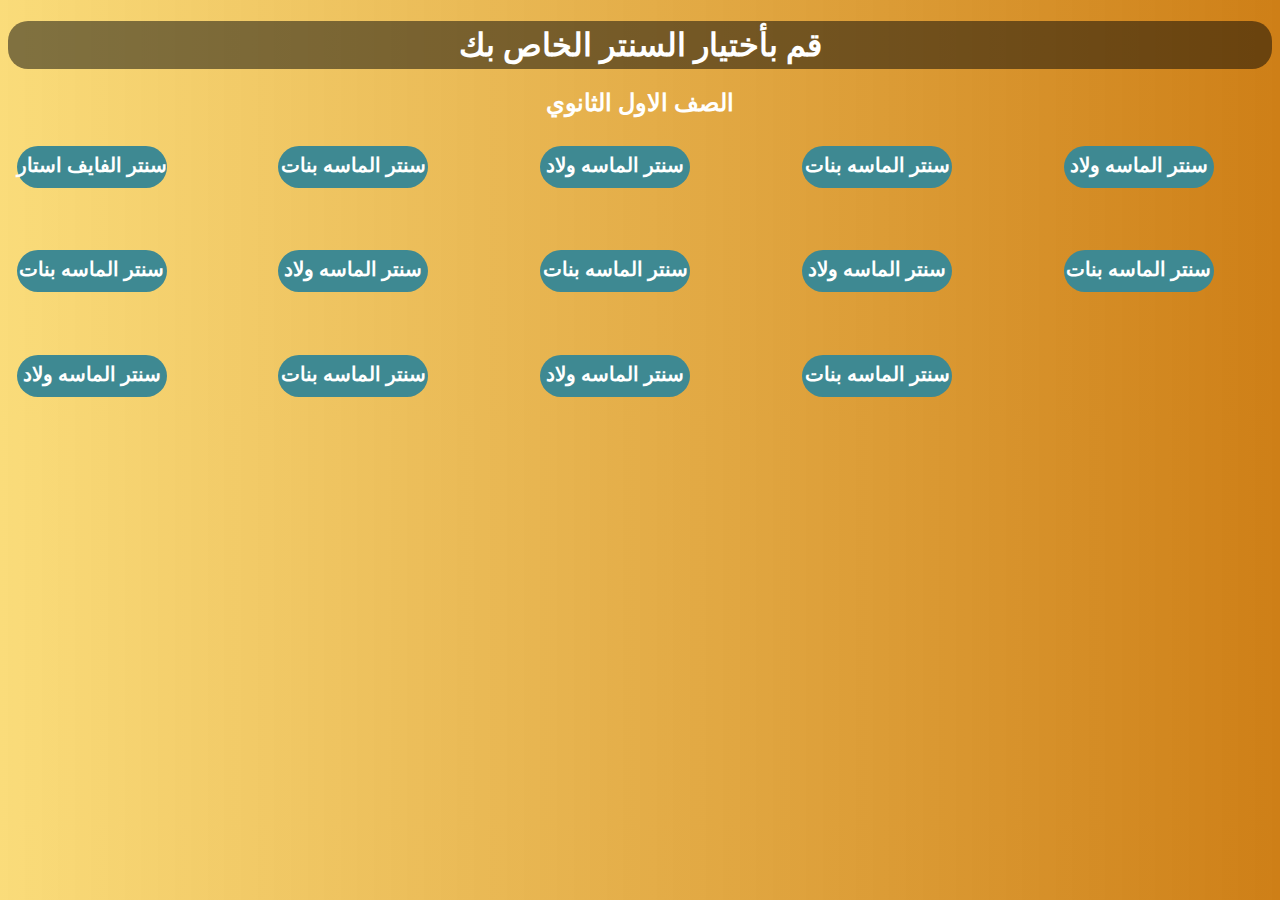
<file: 1sec.html>
<!DOCTYPE html>
<html lang="en">
<head>
    <meta charset="UTF-8">
    <meta name="viewport" content="width=device-width, initial-scale=1.0">
    <title>1sec_groub</title>
    <link rel="stylesheet" href="sec.css">
</head>
<body>
    <div class="nav">
        <h1>  قم بأختيار السنتر الخاص بك</h1>
        <h2> الصف الاول الثانوي</h2>
        </div>
        <div class="loc">
            <a href="#"> سنتر الفايف استار</a>
            <a href="#"> سنتر الماسه بنات</a>
            <a href="#">  سنتر الماسه ولاد</a>
            <a href="#"> سنتر الماسه بنات</a>
            <a href="#">  سنتر الماسه ولاد</a>
            <a href="#"> سنتر الماسه بنات</a>
            <a href="#">  سنتر الماسه ولاد</a>
            <a href="#"> سنتر الماسه بنات</a>
            <a href="#">  سنتر الماسه ولاد</a>
            <a href="#"> سنتر الماسه بنات</a>
            <a href="#">  سنتر الماسه ولاد</a>
            <a href="#"> سنتر الماسه بنات</a>
            <a href="#">  سنتر الماسه ولاد</a>
            <a href="#"> سنتر الماسه بنات</a>
        </div>
    
</body>
</html>
</file>
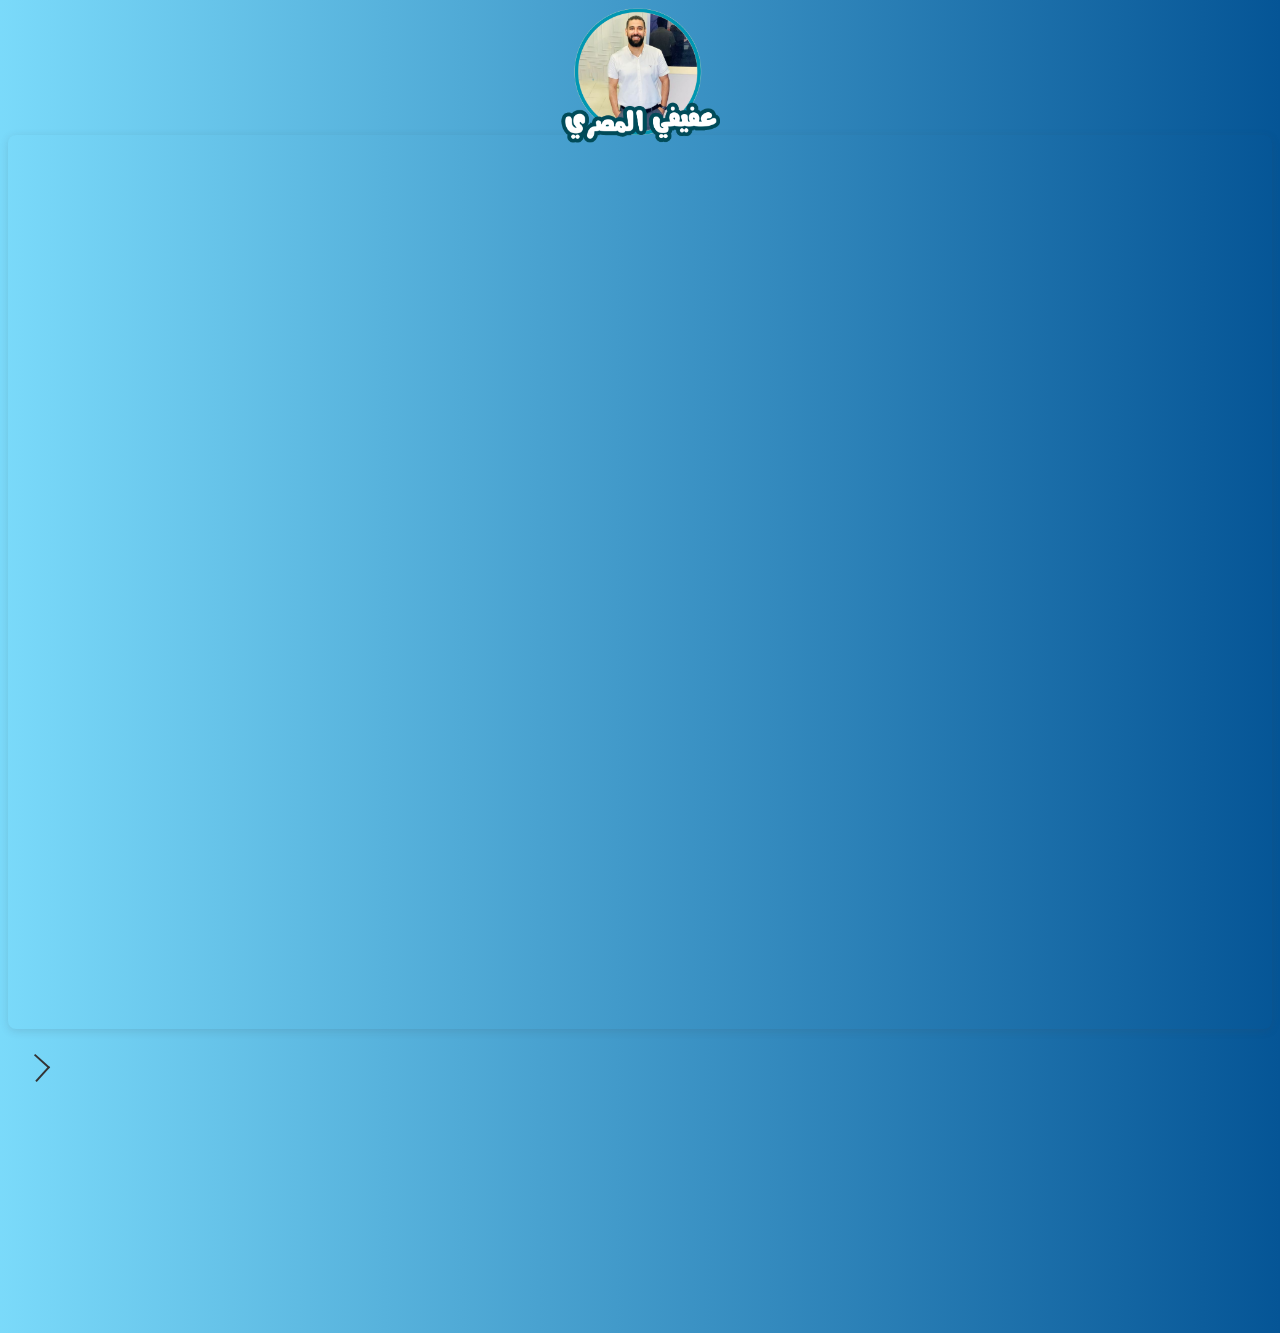
<file: 2s.html>
<!DOCTYPE html>
<html lang="en">
<head>
    <meta charset="UTF-8">
    <meta name="viewport" content="width=device-width, initial-scale=1.0">
    <title>location</title>
    <link rel="stylesheet" href="location.css">
</head>
<body>
    <div class="img1">
        <img src="img/logo1.png" alt="#">
        
    </div>
    <div style="position: relative; width: 100%; height: 0; padding-top: 70.7071%;
    padding-bottom: 0; box-shadow: 0 2px 8px 0 rgba(63,69,81,0.16); margin-top: 1.6em; margin-bottom: 0.9em; overflow: hidden;
    border-radius: 8px; will-change: transform;">
     <iframe loading="lazy" style="position: absolute; width: 100%; height: 100%; top: 0; left: 0; border: none; padding: 0;margin: 0;"
       src="https:&#x2F;&#x2F;www.canva.com&#x2F;design&#x2F;DAGAA1U76vI&#x2F;FX0Rtjsop8gjGC6rnt0CjA&#x2F;view?embed" allowfullscreen="allowfullscreen" allow="fullscreen">
     </iframe>
   </div>
   <a href="https:&#x2F;&#x2F;www.canva.com&#x2F;design&#x2F;DAGAA1U76vI&#x2F;FX0Rtjsop8gjGC6rnt0CjA&#x2F;view?utm_content=DAGAA1U76vI&amp;utm_campaign=designshare&amp;utm_medium=embeds&amp;utm_source=link" target="_blank" rel="noopener"></a> 
   <div class="field">
		
		<div class="scroll"></div>
		
	</div>
  </body>
</html>
</file>
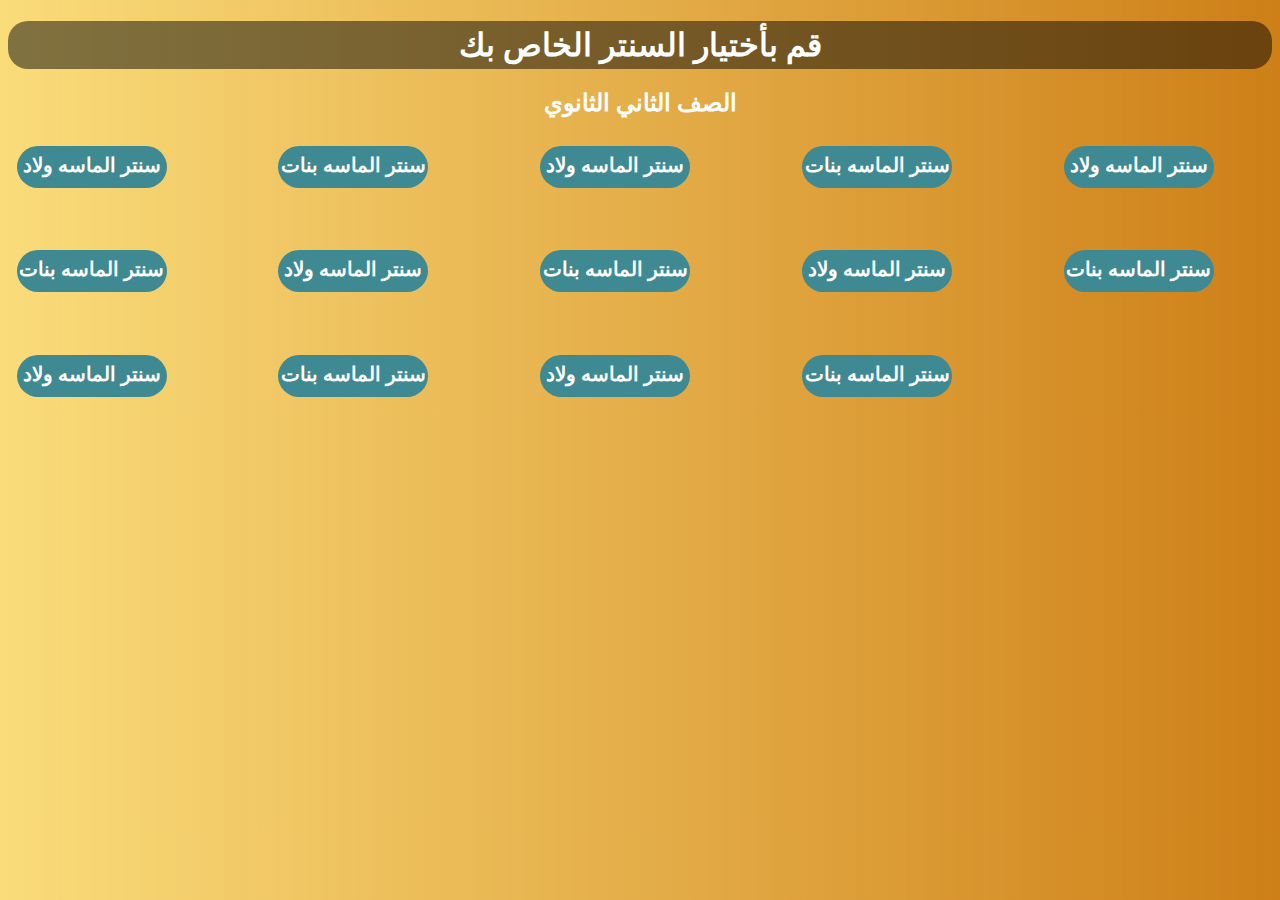
<file: 2sec.html>
<!DOCTYPE html>
<html lang="en">
<head>
    <meta charset="UTF-8">
    <meta name="viewport" content="width=device-width, initial-scale=1.0">
    <title>1sec_groub</title>
    <link rel="stylesheet" href="sec.css">
</head>
<body>
    <div class="nav">
        <h1>  قم بأختيار السنتر الخاص بك</h1>
        <h2> الصف الثاني الثانوي</h2>
        </div>
        <div class="loc">
            <a href="#">  سنتر الماسه ولاد</a>
            <a href="#"> سنتر الماسه بنات</a>
            <a href="#">  سنتر الماسه ولاد</a>
            <a href="#"> سنتر الماسه بنات</a>
            <a href="#">  سنتر الماسه ولاد</a>
            <a href="#"> سنتر الماسه بنات</a>
            <a href="#">  سنتر الماسه ولاد</a>
            <a href="#"> سنتر الماسه بنات</a>
            <a href="#">  سنتر الماسه ولاد</a>
            <a href="#"> سنتر الماسه بنات</a>
            <a href="#">  سنتر الماسه ولاد</a>
            <a href="#"> سنتر الماسه بنات</a>
            <a href="#">  سنتر الماسه ولاد</a>
            <a href="#"> سنتر الماسه بنات</a>
        </div>
    
</body>
</html>
</file>
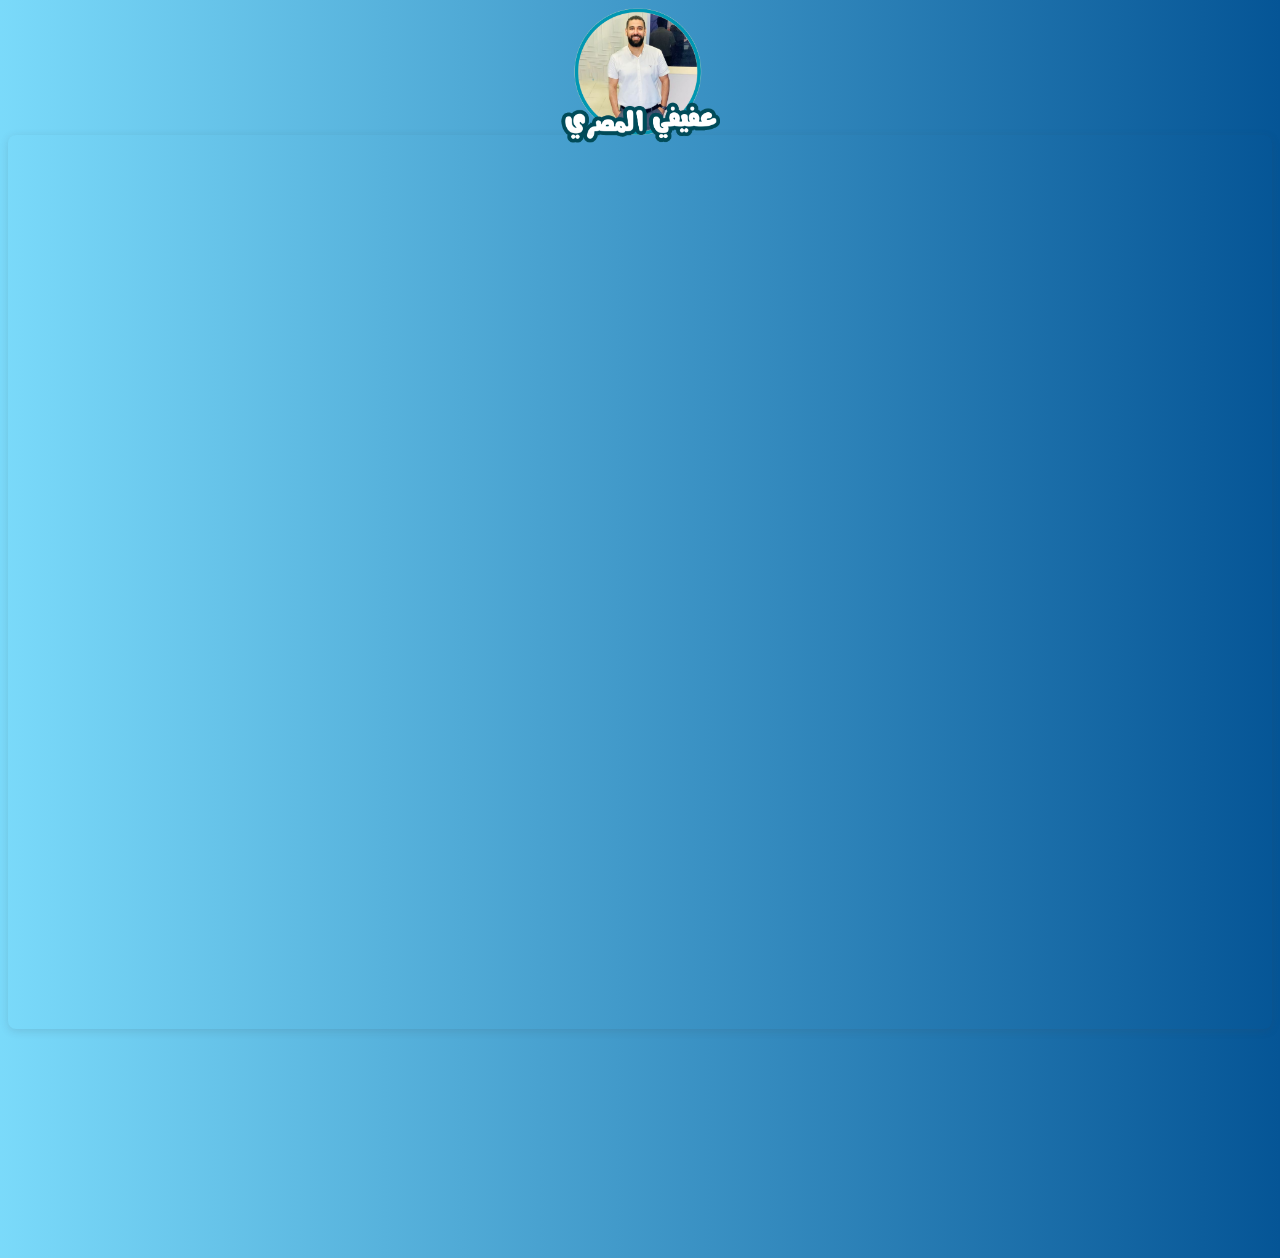
<file: 3s.html>
<!DOCTYPE html>
<html lang="en">
<head>
    <meta charset="UTF-8">
    <meta name="viewport" content="width=device-width, initial-scale=1.0">
    <title>location</title>
    <link rel="stylesheet" href="location.css">
</head>
<body>
    <div class="img1">
        <img src="img/logo1.png" alt="#">
        
    </div>
    <div style="position: relative; width: 100%; height: 0; padding-top: 70.7071%;
 padding-bottom: 0; box-shadow: 0 2px 8px 0 rgba(63,69,81,0.16); margin-top: 1.6em; margin-bottom: 0.9em; overflow: hidden;
 border-radius: 8px; will-change: transform;">
  <iframe loading="lazy" style="position: absolute; width: 100%; height: 100%; top: 0; left: 0; border: none; padding: 0;margin: 0;"
    src="https:&#x2F;&#x2F;www.canva.com&#x2F;design&#x2F;DAF9EYF54zU&#x2F;pGxryo8ccvlvd50G0Y1bWg&#x2F;view?embed" allowfullscreen="allowfullscreen" allow="fullscreen">
  </iframe>
</div>
<a href="https:&#x2F;&#x2F;www.canva.com&#x2F;design&#x2F;DAF9EYF54zU&#x2F;pGxryo8ccvlvd50G0Y1bWg&#x2F;view?utm_content=DAF9EYF54zU&amp;utm_campaign=designshare&amp;utm_medium=embeds&amp;utm_source=link" target="_blank" rel="noopener"></a>
</body>
</html>
</file>
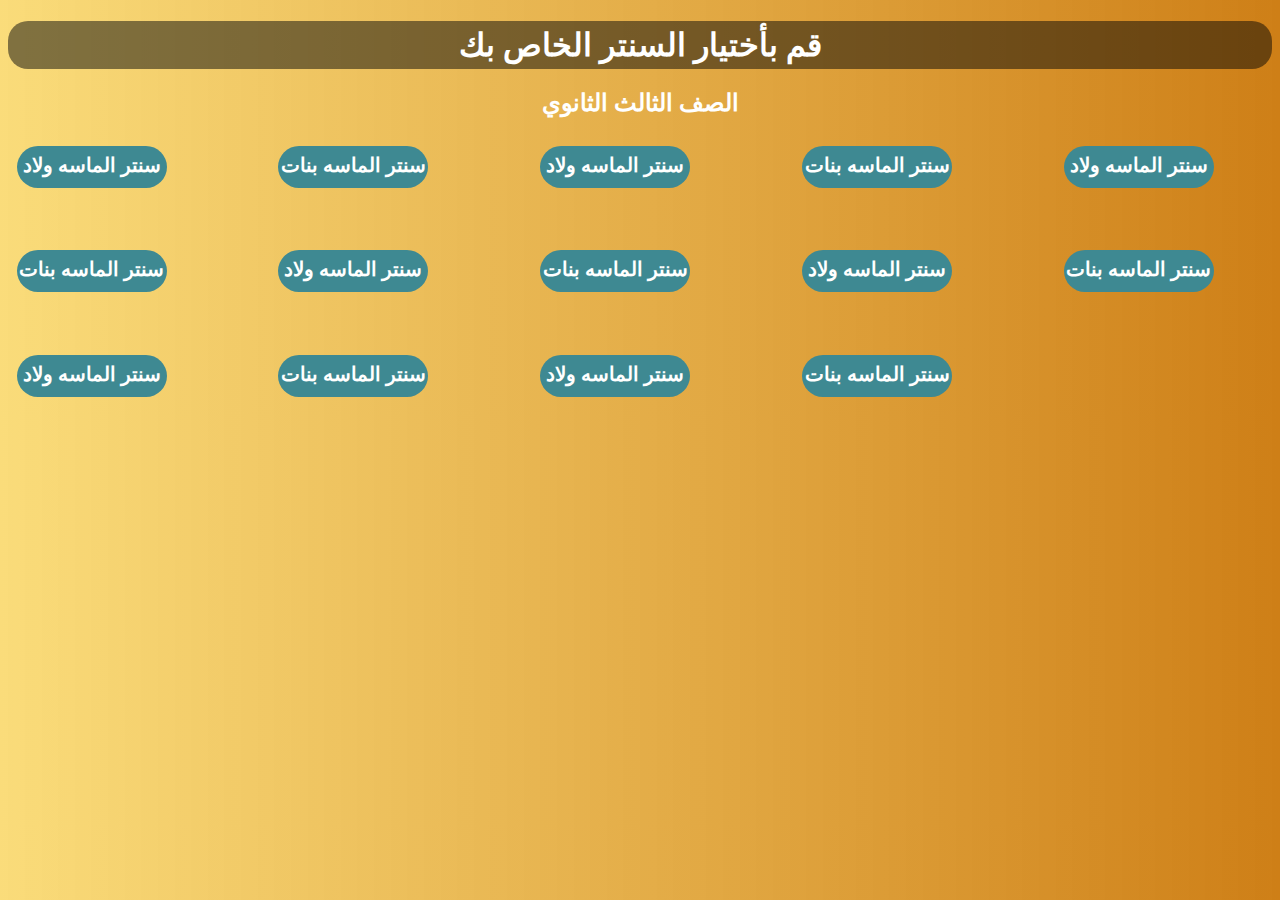
<file: 3sec.html>
<!DOCTYPE html>
<html lang="en">
<head>
    <meta charset="UTF-8">
    <meta name="viewport" content="width=device-width, initial-scale=1.0">
    <title>1sec_groub</title>
    <link rel="stylesheet" href="sec.css">
</head>
<body>
    <div class="nav">
        <h1>  قم بأختيار السنتر الخاص بك</h1>
        <h2> الصف الثالث الثانوي</h2>
        </div>
        <div class="loc">
            <a href="#">  سنتر الماسه ولاد</a>
            <a href="#"> سنتر الماسه بنات</a>
            <a href="#">  سنتر الماسه ولاد</a>
            <a href="#"> سنتر الماسه بنات</a>
            <a href="#">  سنتر الماسه ولاد</a>
            <a href="#"> سنتر الماسه بنات</a>
            <a href="#">  سنتر الماسه ولاد</a>
            <a href="#"> سنتر الماسه بنات</a>
            <a href="#">  سنتر الماسه ولاد</a>
            <a href="#"> سنتر الماسه بنات</a>
            <a href="#">  سنتر الماسه ولاد</a>
            <a href="#"> سنتر الماسه بنات</a>
            <a href="#">  سنتر الماسه ولاد</a>
            <a href="#"> سنتر الماسه بنات</a>
        </div>
    
</body>
</html>
</file>
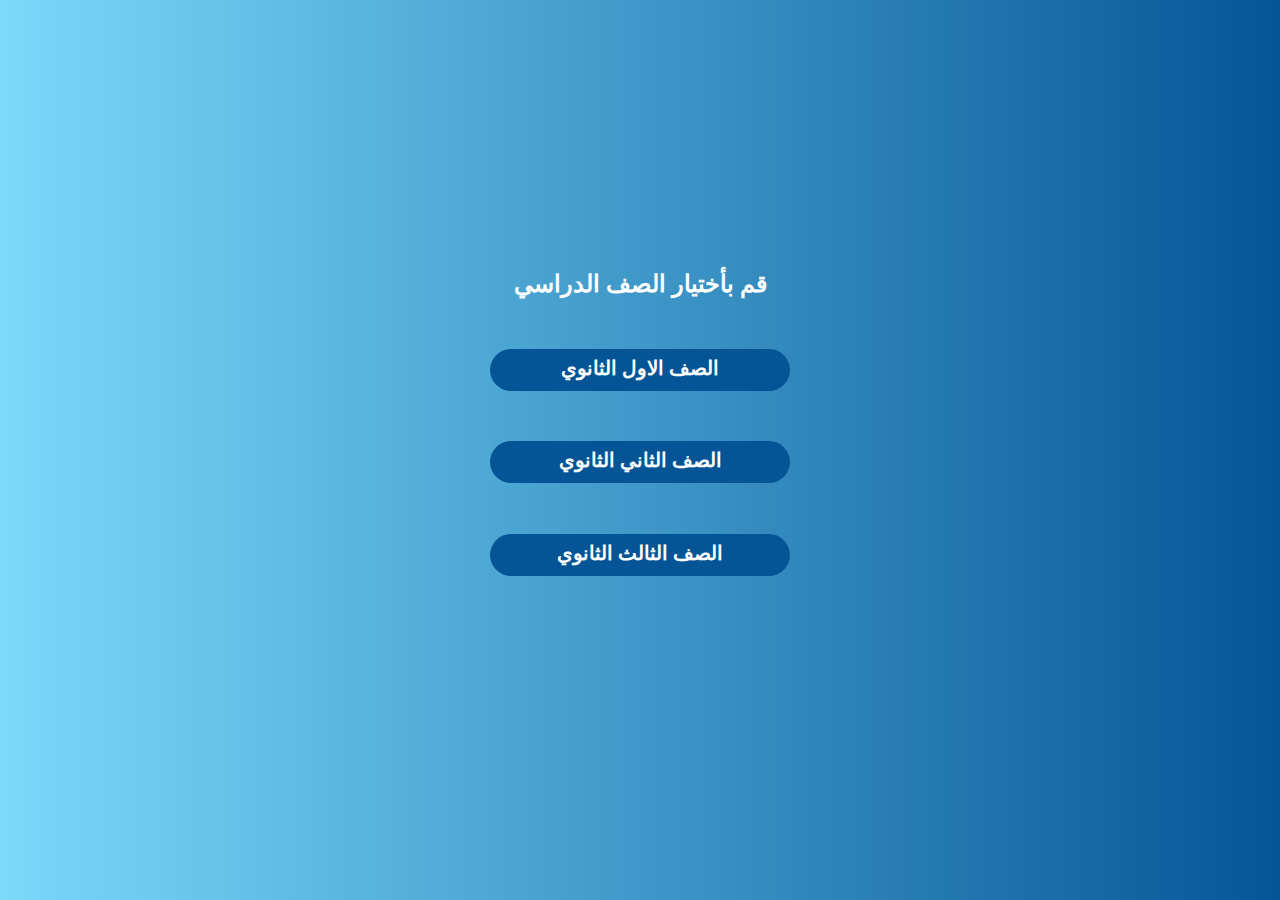
<file: book.html>
<!DOCTYPE html>
<html lang="en">
<head>
    <meta charset="UTF-8">
    <meta name="viewport" content="width=device-width, initial-scale=1.0">
    <title>books</title>
    <link rel="stylesheet" href="groub.css">
</head>
<body>
    <div class="xx">
        <h2>قم بأختيار الصف الدراسي</h2>
            <div class="xx"> <center>
            <a href="y1.html"></i>الصف الاول الثانوي  </a>
            <a href="y2.html">  الصف الثاني الثانوي</a>
            <a href="y3.html">الصف الثالث الثانوي</a>
                </center>
            </div>
            
        </div>
</body>
</html>
</file>
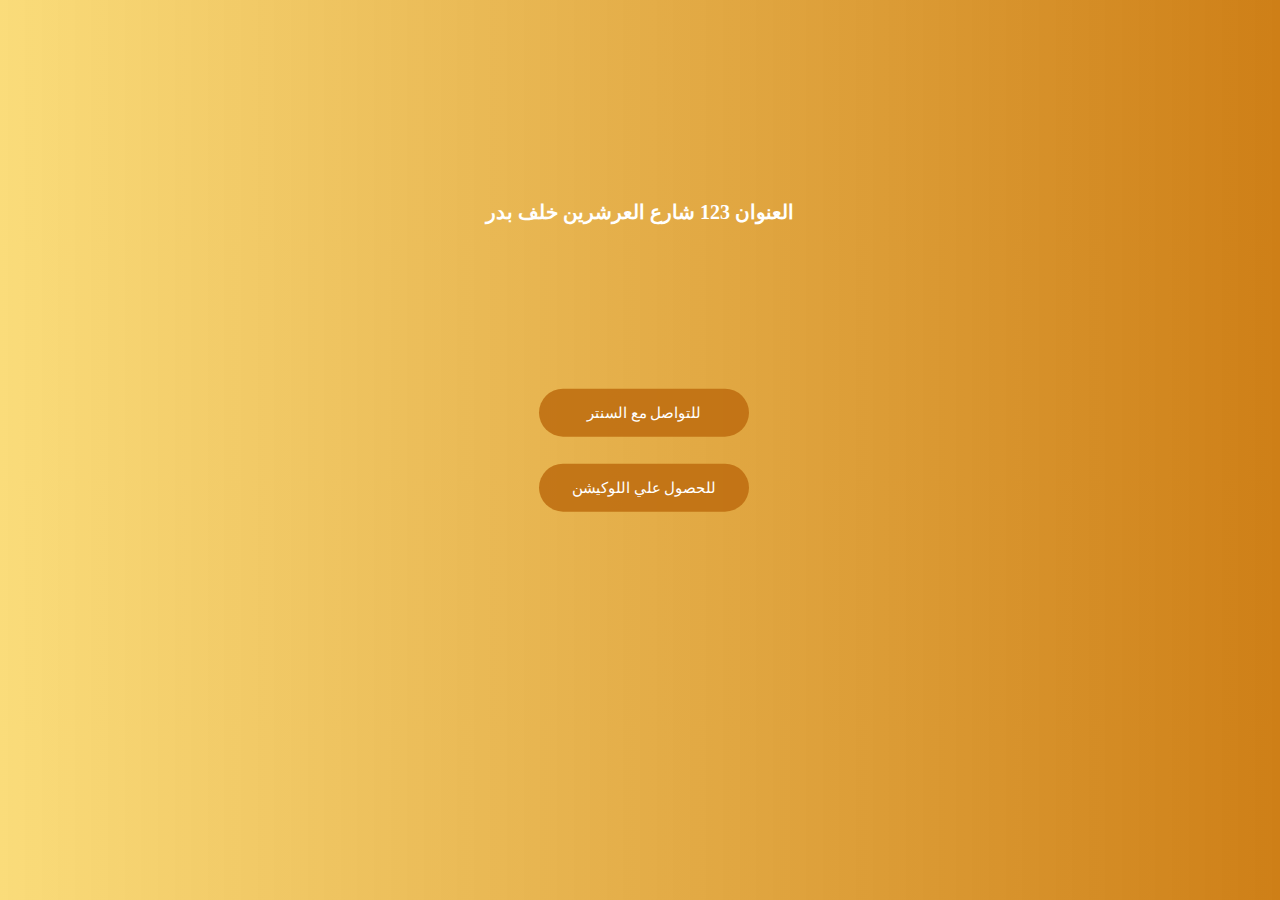
<file: galaxi.html>
<!DOCTYPE html>
<html lang="en">
<head>
    <meta charset="UTF-8">
    <meta name="viewport" content="width=device-width, initial-scale=1.0">
    <title>data</title>
    <link rel="stylesheet" href="data.css">
</head>
<body>

    <div class="center">
    <div class="loc" >
        <a href="https://maps.app.goo.gl/Rz3krpAhLHowwmFN9">للتواصل مع السنتر</a><br><br>
        <a href="https://maps.app.goo.gl/Rz3krpAhLHowwmFN9"> للحصول علي اللوكيشن</a>
        
    </div>
 
</div>
 <center><h2>العنوان 123 شارع العرشرين خلف بدر</h2> </center> 
</body>
</html>
</file>
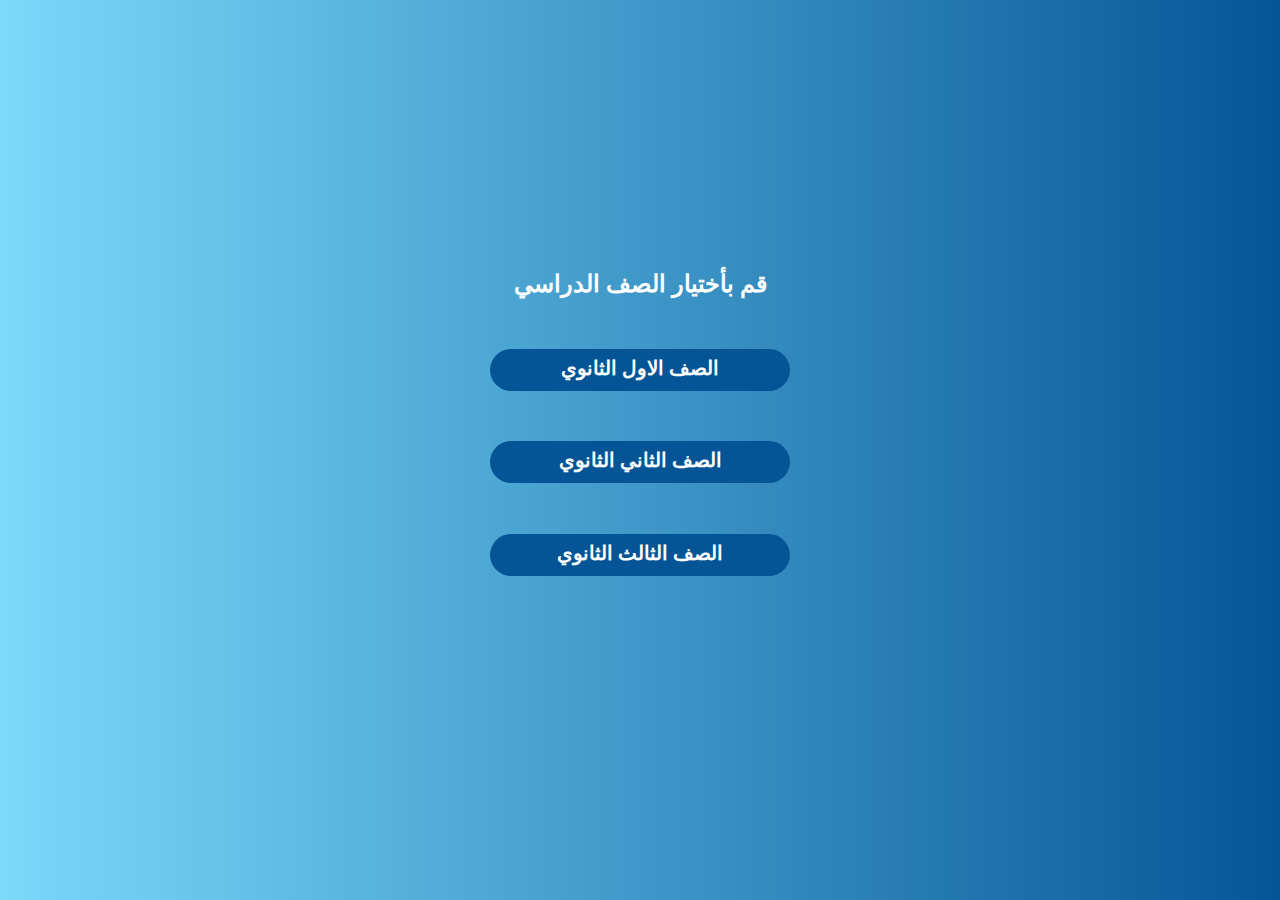
<file: groub.html>
<!DOCTYPE html>
<html lang="en">
<head>
    <meta charset="UTF-8">
    <meta name="viewport" content="width=device-width, initial-scale=1.0">
    <title>groub</title>
    <link rel="stylesheet" href="groub.css">
</head>
<body>
        
    <div class="xx">
        <h2>قم بأختيار الصف الدراسي</h2>
            <div class="xx"> <center>
            <a href="#"></i>الصف الاول الثانوي  </a>
            <a href="#">  الصف الثاني الثانوي</a>
            <a href="#">الصف الثالث الثانوي</a>
                </center>
            </div>
            
        </div>
</body>
</html>
</file>
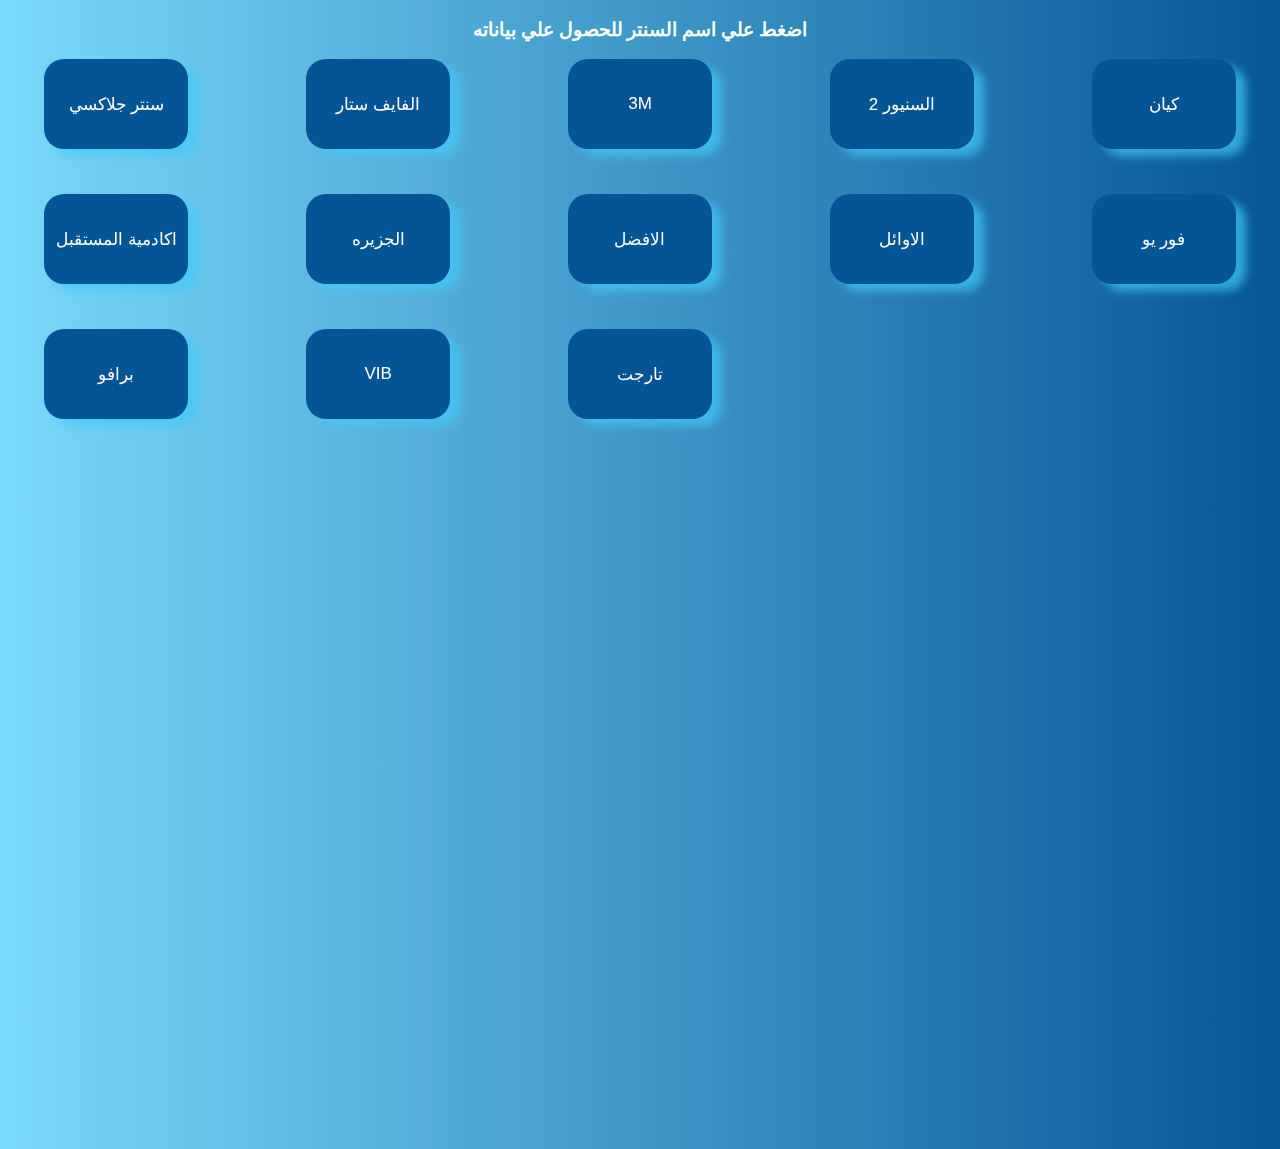
<file: location.html>
<!DOCTYPE html>
<html lang="en">
<head>
    <meta charset="UTF-8">
    <meta name="viewport" content="width=device-width, initial-scale=1.0">
    <title>data</title>
    <link rel="stylesheet" href="location.css">
    <link rel="stylesheet" href="ax.css">
</head>
<body>
      <style>
    .dropdown button{
      font-size: 17px !important;
             padding: 1px;
      height: 90px;
    }
  </style>
    <div class="nav">
    <h3>اضغط علي اسم السنتر للحصول علي بياناته</h3>
    </div>

    <div class="loc">
  
        <div class="dropdown">
            <button>سنتر جلاكسي</button>
            <div class="dropdown-options">
              <a href="https://maps.app.goo.gl/Rz3krpAhLHowwmFN9" style="color: #fff;">اللوكيشن</a>
              <p style="color: rgb(0, 0, 0); padding: 5px; width: 900;"><i>العنوان <br> مزلقان كوفرتينا اعلي مسجد الشهداء</i>    </p>
            </div>
            
          </div>

          <div class="dropdown">
            <button>الفايف ستار</button>
            <div class="dropdown-options">
              <a href="https://maps.app.goo.gl/rVAh544ukMqt6Enc8" style="color: #fff;">اللوكيشن</a>
              <p style="color: rgb(0, 0, 0); padding: 5px; width: 900;"><i>العنوان <br> شارع الفريد عزبة النخل اعلي كشري زمزم </i>    </p>
            </div>
            
          </div>

          <div class="dropdown">
            <button>3M</button>
            <div class="dropdown-options">
              <a href="https://www.google.com/maps?q=30.15766716003418,31.308635711669922&z=17&hl=en" style="color: #fff;">اللوكيشن</a>

              <p style="color: rgb(0, 0, 0); padding: 5px; width: 900;"><i>العنوان <br>الخصوص بجوار سور ابو سعدا عند بنزينة الخصوص</i>    </p>
            </div>
            
          </div>

          <div class="dropdown">
            <button>السنيور 2</button>
            <div class="dropdown-options">
              <a href="https://www.google.com/maps/place/30%C2%B008'05.5%22N+31%C2%B019'25.4%22E/@30.1348543,31.3211428,17z/data=!3m1!4b1!4m4!3m3!8m2!3d30.1348543!4d31.3237177?hl=en&entry=ttuhttps://www.google.com/maps/place/30%C2%B008'05.5%22N+31%C2%B019'25.4%22E/@30.1348543,31.3211428,17z/data=!3m1!4b1!4m4!3m3!8m2!3d30.1348543!4d31.3237177?hl=en&entry=ttu" style="color: #fff;">اللوكيشن</a>
              <p style="color: rgb(0, 0, 0); padding: 5px; width: 900;"><i>العنوان <br>عين شمس الشرقية بجوار مزلقان عين الشمس امام مدرسة الشمس</i>    </p>
            </div>
            </div>
            <div class="dropdown">
              <button>كيان</button>
              <div class="dropdown-options">
                <a href="https://www.google.com/maps/place/30%C2%B008'28.1%22N+31%C2%B019'52.5%22E/@30.1411378,31.3286626,17z/data=!3m1!4b1!4m4!3m3!8m2!3d30.1411378!4d31.3312375?hl=en&entry=ttu " style="color: #fff;">اللوكيشن</a>
                <p style="color: rgb(0, 0, 0); padding: 5px; width: 900;"><i>العنوان <br>شارع الفيروز 
                  بجوار سنتر شاهين 
                  عزبه النخل الشرقيه</i>    </p>
              </div>
              
          </div>
          <div class="dropdown">                        
            <button>اكادمية المستقبل</button>
            <div class="dropdown-options">
              <p style="color: rgb(0, 0, 0); padding: 5px; width: 900;"><i>العنوان <br>مدينه السلام اطلس امام البوابه الرئيسيه لمستشقي السلام</i>    </p>
            </div>
            
          </div> 
          <div class="dropdown">                        
            <button>الجزيره</button>
            <div class="dropdown-options">
              <p style="color: rgb(0, 0, 0); padding: 5px; width: 900;"><i>العنوان <br>اول شارع الجزيره متفرع من شارع محمد نجيب اخر عبدالله رفاعي</i>    </p>
            </div>
            
          </div> 
          <div class="dropdown">                        
            <button>الافضل</button>
            <div class="dropdown-options">
              <p style="color: rgb(0, 0, 0); padding: 5px; width: 900;"><i>العنوان <br> شارع مؤسسه الزكاه بحوار قاعه سنابل امام كشري الزعيم الاصلي </i>    </p>
            </div>
            
          </div> 
          <div class="dropdown">                        
            <button>الاوائل </button>
            <div class="dropdown-options">
              <p style="color: rgb(0, 0, 0); padding: 5px; width: 900;"><i>العنوان <br> خلف محطه عين شمس الغربيه اخر شارع ترعه الجبل بجوار مدرسه بيبرس الخاصه </i>    </p>
            </div>
            
          </div>
          <div class="dropdown">                        
            <button>فور يو</button>
            <div class="dropdown-options">
              <p style="color: rgb(0, 0, 0); padding: 5px; width: 900;"><i>العنوان <br> جسر السويس ١٤١ شارع منشيه التحرير اعلي فرع فودافون
                خالد بن الوليد - امام مستشفي الزيتون بعد مرور الاميريه اعلي مسجد خالد بن الوليد </i>    </p>
            </div>
            
          </div>
          <div class="dropdown">
            <button>برافو </button>
            <div class="dropdown-options">
              <a href="https://www.google.com/maps/place/30%C2%B008'28.1%22N+31%C2%B019'52.5%22E/@30.1411378,31.3286626,17z/data=!3m1!4b1!4m4!3m3!8m2!3d30.1411378!4d31.3312375?hl=en&entry=ttu " style="color: #fff;">اللوكيشن</a>
              <p style="color: rgb(0, 0, 0); padding: 5px; width: 900;"><i>العنوان <br>شارع الفيروز 
                المرج شارع الورشه بجوار مسجد احمد طعيمه بجوار سنترال البرج</i>    </p>
            </div>
          
        </div>


       
        <div class="dropdown">
          <button>VIB</button>
          <div class="dropdown-options">
            <a href="https://maps.app.goo.gl/RivAYwUmtrJe1rpj6" style="color: #fff;">اللوكيشن</a>
            <p style="color: rgb(0, 0, 0); padding: 5px; width: 900;"><i>العنوان <br>شارع مؤسسة الزكاة اعلى سوبر ماركت هايبر موسي</i>    </p>
        </div>
            
    </div>

        <div class="dropdown">
            <button>تارجت</button>
            <div class="dropdown-options">
              <a href="https://maps.app.goo.gl/UkZr88k2xT2wEmHT8" style="color: #fff;">اللوكيشن</a>
              <p style="color: rgb(0, 0, 0); padding: 5px; width: 900;"><i>العنوان <br> الشرفا شارع مؤسسة الزكاة أمام مدرسة الحسين</i>    </p>
            </div>
            
          </div>
          
          
    


</body>
</html>
</file>
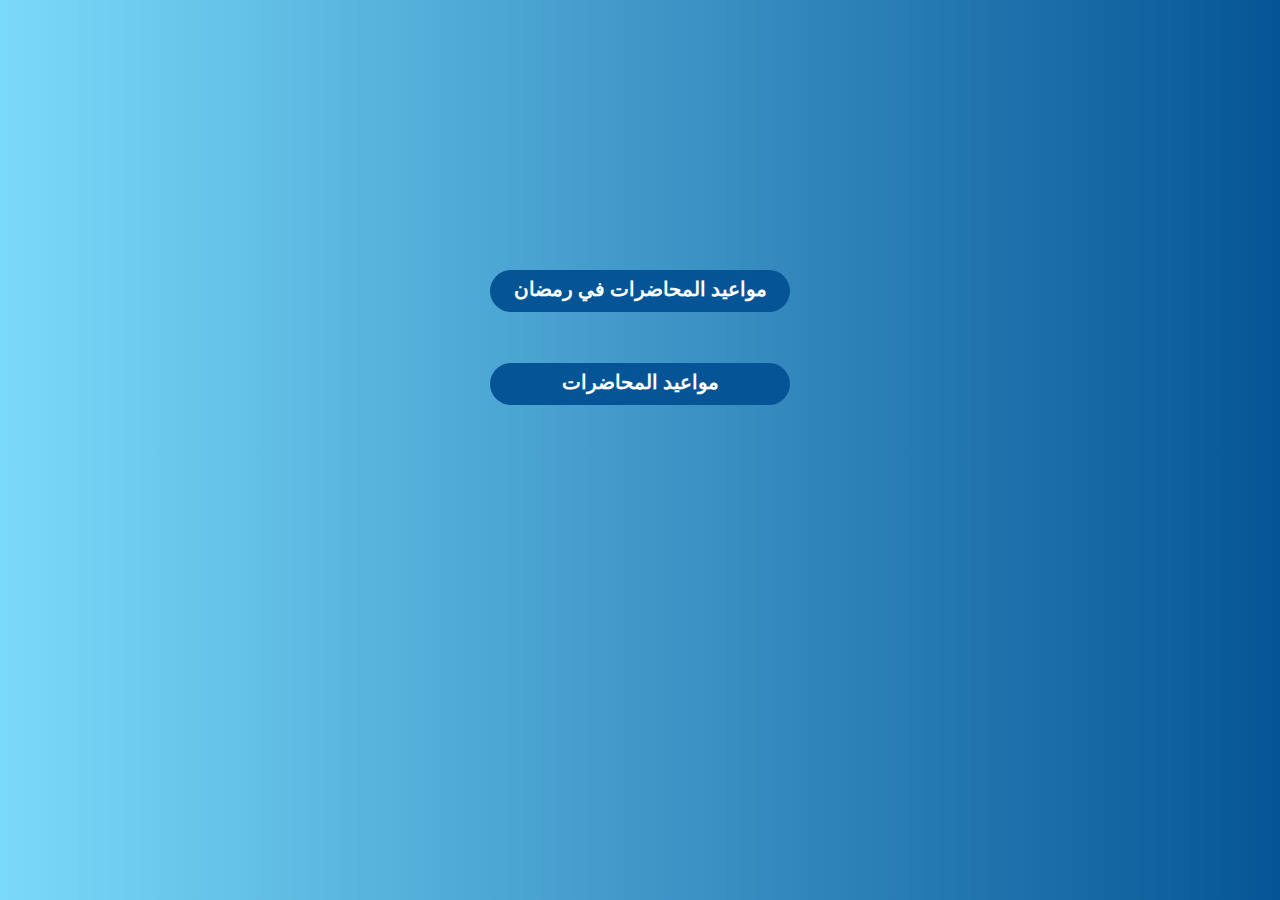
<file: time.html>
<!DOCTYPE html>
<html lang="en">
<head>
    <meta charset="UTF-8">
    <meta name="viewport" content="width=device-width, initial-scale=1.0">
    <title>table</title>
    <link rel="stylesheet" href="time.css">
</head>
<body>
       
    <div class="xx">
        <h2></h2>
            <div class="xx"> <center>
                            <a href="time2.html"> مواعيد المحاضرات في رمضان</a>    

            <a href="#"> مواعيد المحاضرات</a>   
 
                </center>
            </div>
            
        </div>
</body>
</html>
</file>
<file: sec.css>
body{
    background-image: linear-gradient(to right, #f8cd41b2,#ce7f17);
text-transform: capitalize;
color: #fff;
}
/* img{
    display: block;
    margin-left: auto;
    margin-right: auto;
    width: 100%;
} */
    .nav h1{
        color:#fff;
        background-color:#0003057c ;
        border-radius: 20px;
        text-align: center !important;
        padding: 5px ;
        margin-bottom: 0% ;
    }
    .nav h2{
        color:#fff;
        border-radius: 20px;
        text-align: center !important;
        padding: 0% ;
    }
    .loc a{
        text-decoration: none;
        color: white;
        font-size:20px; 
        width:150px !important;
        border-radius: 30px;
        background-color: #3e8992 !important;
         
        margin: 4% !important;
        height: 30px;
        padding-top: 7px;
        padding-bottom: 5px;
    }
    .loc  {
        text-align: left;
        font-weight: 900;
        text-align: center;
        
        display: grid;
        grid-template-columns: repeat(2, 1fr);
        gap:30px;
       }
       @media (min-width:601px) and (max-width:767px) {
        .loc  {
            text-align: left;
            font-weight: 900;
            text-align: center;
            
            display: grid;
            grid-template-columns: repeat(3, 1fr);
            gap:45px;
           } /* end footer */
    }
    
    /* medium screens */
    @media (min-width:768px) and (max-width:791px) {
    
        .loc  {
            text-align: left;
            font-weight: 900;
            text-align: center;
            
            display: grid;
            grid-template-columns: repeat(4, 1fr);
            gap:45px;
           } /* end footer */
    }
    
    /*  large screens */
    @media (min-width:792px) and (max-width:940px) {
        /* start footer */
        .loc  {
            text-align: left;
            font-weight: 900;
            text-align: center;
            
            display: grid;
            grid-template-columns: repeat(3, 1fr);
            gap:45px;
           } /* end footer */
    }
    
    @media (min-width:941px) and (max-width:1200px) {
        /* start footer */
        .loc  {
            text-align: left;
            font-weight: 900;
            text-align: center;
            
            display: grid;
            grid-template-columns: repeat(5, 1fr);
            gap:45px;
           } /* end footer */
    }
    @media (min-width:1201px) and (max-width:1399px) {
        /* start footer */
        .loc  {
            text-align: left;
            font-weight: 900;
            text-align: center;
            
            display: grid;
            grid-template-columns: repeat(5, 1fr);
            gap:45px;
           } /* end footer */
    }
    
    /* extra large screens */
    @media (min-width:1400px) and (max-width:3700px) {
        .loc  {
            text-align: left;
            font-weight: 900;
            text-align: center;
            
            display: grid;
            grid-template-columns: repeat(7, 1fr);
            gap:45px;
           } /* end footer */
    }
    
        /* end footer */
</file>
<file: location.css>
body{
    background-image: linear-gradient(to right, #41caf8b2,#055596);
    text-transform: capitalize;
color: #fff;
margin-bottom: 230px;
}

.container {
	width: 100%;
	height: 100%;
	align-items: center;
	justify-content: center;
}

.field {
	
	align-items: center;
	justify-content: space-around;
	width: 300px;
  display: fixed;

}

@keyframes wheel {
	to {
		opacity: 0;
		top: 60px;
	}
}

@-webkit-keyframes wheel {
	to {
		opacity: 0;
		top: 60px;
	}
}

.scroll {
	width: 60px;
	height: 60px;
	
	border-radius: 50%;
	position: relative;
	animation: right 1.5s infinite;
	-webkit-animation: right 1.5s infinite;
	&::before {
		content: '';
		position: absolute;
		top: 15px;
		left: 18px;
		width: 18px;
		height: 18px;
		border-left: 2px solid #333;
  	border-bottom: 2px solid #333;
		transform: rotate(-138deg);
	}
}

@keyframes right {
	0% {
		transform: translate(0px);
	}
	20% {
		transform: translateY(0px);
	}
	40% {
		transform: translate(15px);
	}
}




@keyframes scroll {
	0% {
		height: 40px;
	}
	30% {
		height: 70px;
	}
	60% {
		height: 40px;
	}
}

@-webkit-keyframes scroll {
	0% {
		height: 40px;
	}
	30% {
		height: 70px;
	}
	60% {
		height: 40px;
	}
}

    .nav h1{
        color:#fff;
        background-color:#0003057c ;
        border-radius: 20px;
        text-align: center !important;
        padding: 5px ;
        margin-bottom: 0% ;
    }
    .nav h3{
        color:#fff;
        border-radius: 20px;
        text-align: center !important;
        padding: 0% ;
    }
    .loc a{
        text-decoration: none;
        color: white;
        font-size:15px; 
        width:auto !important;
        border-radius: 30px;
        background-color: #41caf8b2 !important;
        margin: 2% !important;
        padding: 15px;
        
        
    }
    .loc  {
        text-align: left;
        font-weight: 900;
        text-align: center;
        
        display: grid;
        grid-template-columns: repeat(2, 1fr);
        gap:30px;
        filter: drop-shadow(10px 7px 5px #41caf8b2);

       }
       @media (min-width:601px) and (max-width:767px) {
        .loc  {
            text-align: left;
            font-weight: 800;
            text-align: center;
            
            display: grid;
            grid-template-columns: repeat(3, 1fr);
            gap:45px;
           } /* end footer */
    }
    
    /* medium screens */
    @media (min-width:768px) and (max-width:791px) {
    
        .loc  {
            text-align: left;
            font-weight: 800;
            text-align: center;
            
            display: grid;
            grid-template-columns: repeat(4, 1fr);
            gap:45px;
           } /* end footer */
    }
    
    /*  large screens */
    @media (min-width:792px) and (max-width:940px) {
        /* start footer */
        .loc  {
            text-align: left;
            font-weight: 800;
            text-align: center;
            
            display: grid;
            grid-template-columns: repeat(3, 1fr);
            gap:45px;
           } /* end footer */
    }
    
    @media (min-width:941px) and (max-width:1200px) {
        /* start footer */
        .loc  {
            text-align: left;
            font-weight: 800;
            text-align: center;
            
            display: grid;
            grid-template-columns: repeat(5, 1fr);
            gap:45px;
           } /* end footer */
    }
    @media (min-width:1201px) and (max-width:1399px) {
        /* start footer */
        .loc  {
            text-align: left;
            font-weight: 800;
            text-align: center;
            
            display: grid;
            grid-template-columns: repeat(5, 1fr);
            gap:45px;
           } /* end footer */
    }
    
    /* extra large screens */
    @media (min-width:1400px) and (max-width:3700px) {
        .loc  {
            text-align: left;
            font-weight: 800;
            text-align: center;
            
            display: grid;
            grid-template-columns: repeat(7, 1fr);
            gap:45px;
           } /* end footer */
    }
    
        /* end footer */
  .img1{
    text-align: center;
    margin: 0% !important;
}
.img1 img{
width: 160px !important;
height: auto;
margin-bottom: -3%;
}
.img1 h2{
color: #fff;
margin-bottom: 2% !important;
}
.img1 p{
    color: #fff;
    margin-top: 0% !important;
}
/* start btn */
/* .btns{
     */
.xx a{
    text-decoration: none;
    color: white;
    width: 200px !important;
    font-size:20px; 
    width: 300px !important;
    border-radius: 30px;
    background-color: #be6d10e0 !important;
    
    display: block; 
    margin: 4% !important;

    height: 30px;
    padding-top: 7px;
    padding-bottom: 5px;
}
.xx  {
text-align: left;
font-weight: 900;
justify-content: space-between;
}
.xx h1{
    color: white;
    margin-top:30px;
 }
 .xx p{
    margin: 0% !important;
    padding: 0% !important;
 }
 .red{
   color: #fff;
 }
</file>
<file: groub.css>
body{
    background-image: linear-gradient(to right, #41caf8b2,#055596);
text-transform: capitalize;
color: #fff;
}
    .img1{
        text-align: center;
        margin-top: 20px;
    }
    .img1 img{
    width: 100px !important;
    height: 100px;
    }
    .img1 h2{
    color: #fff;
    margin-bottom: 2% !important;
    
    }
    .img1 p{
        color: #fff;
        margin-top: 0% !important;
    }
    /* start btn */
    /* .btns{
         */
    .xx a{
        text-decoration: none;
        color: white;
        width: 200px !important;
        font-size:20px; 
        width: 300px !important;
        border-radius: 30px;
        
        background-color: #055596 !important;
        
        display: block; 
        margin: 4% !important;
    
        height: 30px;
        padding-top: 7px;
        padding-bottom: 5px;
    }
    .xx h2{
        margin-top: 30vh !important;
        text-align: center;
        color: #fff;
        font-weight: 900;
    }
    .xx  {
    text-align: left;
    font-weight: 900;
    justify-content: space-between;
    
    }
    /* end btn */
</file>
<file: data.css>
body{
    background-image: linear-gradient(to right, #f8cd41b2,#ce7f17);
text-transform: capitalize;
color: #fff;
}


    .loc a{
        text-decoration: none;
        color: white;
        font-size:15px; 
        width:auto !important;
        display: inline-block;
        border-radius: 30px;
        background-color: #be6d10e0 !important;
        margin: 2% !important;
        padding: 15px;
        width:20vh !important;
        height: auto;
        text-align: center;
        
    }

.center {
    position: absolute;
    top: 50%;
    left: 50%;
    transform: translate(-50%, -50%);
    padding: 10px;
  }
h2{
    font-size: 20px;
    margin-top: 200px;
  }
</file>
<file: ax.css>
body{
  background-image: linear-gradient(to right, #41caf8b2,#055596);

    min-height:100vh;
    justify-content:center;
    align-items:center;
  }
  
  .dropdown {
    display: inline-block;
    position: relative;
  }
  
  button{
    border:none;
    border-radius:20px;
    padding:15px 20px;
    font-size:18px; 
    cursor:pointer;
    width: 9rem;
    height: 4rem;
    background-color: #055596;
    color: #fff;
  }
  
  button:hover{
    background-color:#2793ec;
  }

  .dropdown-options {
    display: none;
    position: absolute;
    overflow: auto;
    background-color:#ffffff;
    border-radius:5px;
    z-index: 111;
  }
  
  .dropdown:hover .dropdown-options {
    display: block;
  }
  
  .dropdown-options a {
    display: block;
    color: #000000;
    padding: 5px;
    text-decoration: none;
    padding:20px 40px;
  }
  
  .dropdown-options a:hover {
    color: #0a0a23;
    background-color: #ddd;
    border-radius:5px;
  }
</file>
<file: time.css>
body{
    background-image: linear-gradient(to right, #41caf8b2,#055596);
text-transform: capitalize;
color: #fff;
}
    .img1{
        text-align: center;
        margin-top: 20px;
    }
    .img1 img{
    width: 100px !important;
    height: 100px;
    }
    .img1 h2{
    color: #fff;
    margin-bottom: 2% !important;
    
    }
    .img1 p{
        color: #fff;
        margin-top: 0% !important;
    }
    /* start btn */
    /* .btns{
         */
    .xx a{
        text-decoration: none;
        color: white;
        width: 200px !important;
        font-size:20px; 
        width: 300px !important;
        border-radius: 30px;
        
        background-color: #055596 !important;
        
        display: block; 
        margin: 4% !important;
    
        height: 30px;
        padding-top: 7px;
        padding-bottom: 5px;
    }
    .xx h2{
        margin-top: 30vh !important;
        text-align: center;
        color: #fff;
        font-weight: 900;
    }
    .xx  {
    text-align: left;
    font-weight: 900;
    justify-content: space-between;
    
    }
    /* end btn */
</file>
